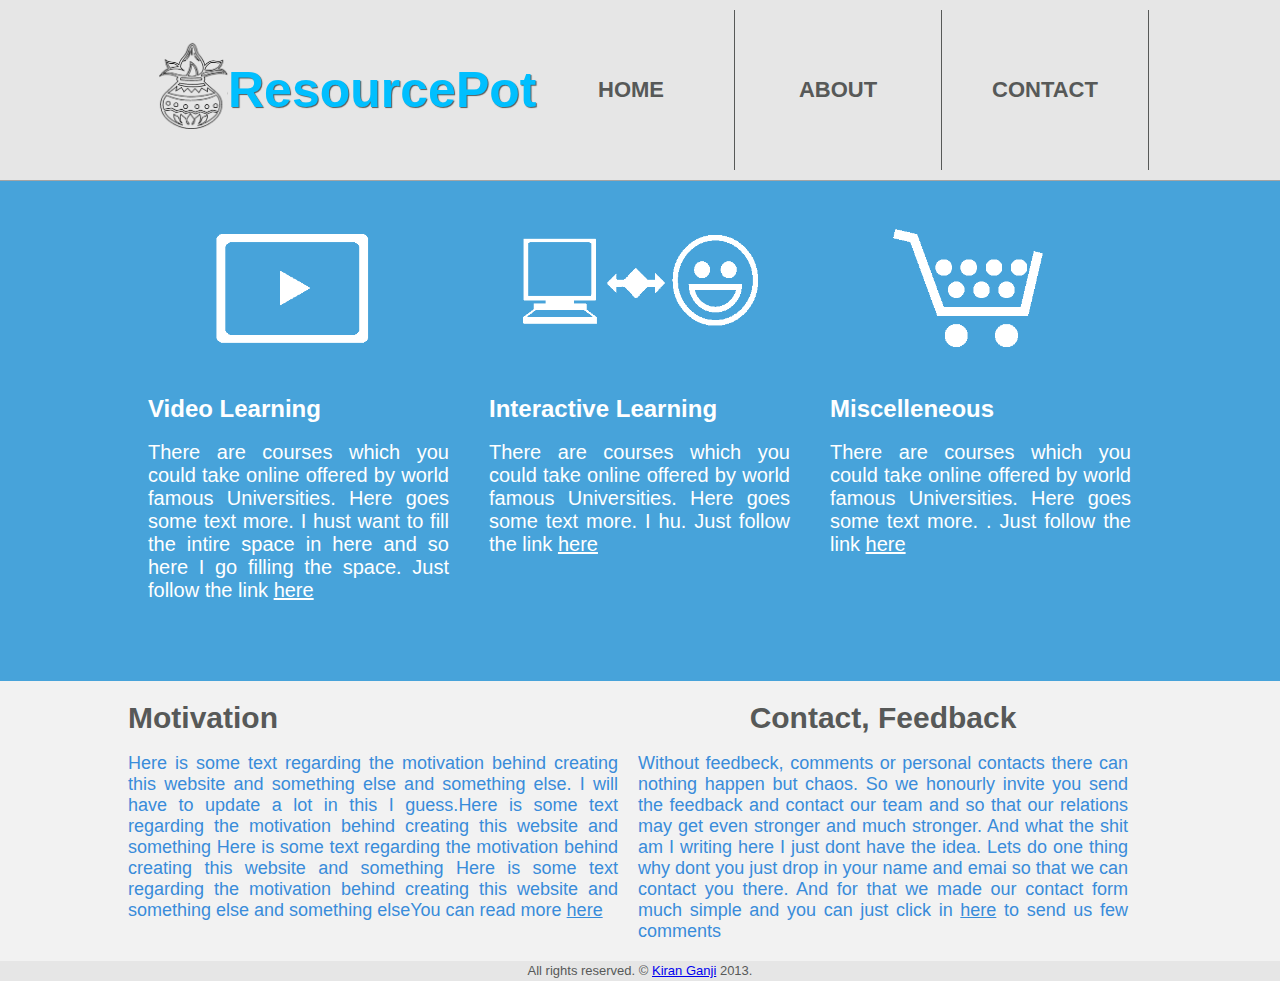
<file: index.html>
<html>
<head>
<title>Resource Pot</title>
<link href="css/style.css" type="text/css" rel="stylesheet"/>
</head>
<body>
<div id="wrapper">
	<div id="header">
		<div id="header_overlay">
		<div id="name_of_comp">
			<div id="logo">
				<img src="images/logo.gif" alt="logo" />
			</div>
			<div id="name">
				<h1>ResourcePot</h1>
			</div>
		</div>
		<div id="menubar">
			<div class="menuitem"><h2><a href="#">HOME</a></h2></div>
			<div class="menuitem"><h2><a href="#">ABOUT</a></h2></div>
			<div class="menuitem"><h2><a href="#">CONTACT</a></h2></div>
		</div>
		</div>
	</div>
	<div id="maincontent">
		<div id="block">
			<div class="mainlink">
				<div id="upper_image">
					<img src="images/videoicon.gif" alt=""/>
				</div>
				<div id="lower_text">
					<h2><a href="videolearning.html">Video Learning</a></h2><br/>
					<p>There are courses which you could take online offered by world famous Universities. Here goes some text more. I hust want to fill the intire space in here and so here I go filling the space. Just follow the link <a href="#">here</a></p>
				</div>
			</div>
			<div class="mainlink">
				<div id="upper_image">
					<img src="images/interact.gif" alt=""/>
				</div>
				<div id="lower_text">
					<h2><a href="interactive.html">Interactive Learning</a></h2><br/>
					<p>There are courses which you could take online offered by world famous Universities. Here goes some text more. I hu. Just follow the link <a href="#">here</a></p>
				</div>
			</div>
			<div class="mainlink">
				<div id="upper_image">
					<img src="images/misc.gif" alt=""/>
				</div>
				<div id="lower_text">
					<h2><a href="misc.html">Miscelleneous</a></h2><br/>
					<p>There are courses which you could take online offered by world famous Universities. Here goes some text more. . Just follow the link <a href="#">here</a></p>
				</div>
			</div>
		</div>
	</div>
	<div id="footer1">
		<div id="footer_overlay">
			<div class="footer_block">
				<h2>Motivation</h2><br/>
				<p>Here is some text regarding the motivation behind creating this website and something else and something else. 
				I will have to update a lot in this I guess.Here is some text regarding the motivation behind creating this website and something 
				Here is some text regarding the motivation behind creating this website and something 
				Here is some text regarding the motivation behind creating this website and something
				else and something elseYou can read more <a href="#">here</a></p>
			</div>
			<div class="footer_block">
				<span class="align"><h2>Contact, Feedback</h2></span><br/>
				<p>Without feedbeck, comments or personal contacts there can nothing happen but chaos. So we honourly invite you send the
				feedback and contact our team and so that our relations may get even stronger and much stronger. And what the shit am I writing
				here I just dont have the idea. Lets do one thing why dont you just drop in your name and emai so that we can contact you there.
				And for that we made our contact form much simple and you can just click in <a href="#">here</a> to send us few comments</p>
			</div>
		</div>
	</div>
	<div id="footer2">
		<div id="footer2_overlay">
			All rights reserved. &copy; <a href="kiranganji.co.nf">Kiran Ganji</a> 2013.
		</div>
	</div>
</div>
</body>
</html>
</file>
<file: css/style.css>
*{
margin:0px;
padding:0px;
}
body{
margin:0px;
padding:0px;
background-color:#ffffff;
font-family: 'Lato', Calibri, Arial, sans-serif;
}
@font-face {
	font-family: 'ecoico';
	src:url('../fonts/timelineicons/ecoico.eot');
	src:url('../fonts/timelineicons/ecoico.eot?#iefix') format('embedded-opentype'),
		url('../fonts/timelineicons/ecoico.woff') format('woff'),
		url('../fonts/timelineicons/ecoico.ttf') format('truetype'),
		url('../fonts/timelineicons/ecoico.svg#ecoico') format('svg');
	font-weight: normal;
	font-style: normal;
}
#wrapper{
width:100%;
margin:0px auto;
padding:0px;
}
#header{
width:100%;
height:180px;
background-color:#E6E6E6;
border-bottom:1px solid #A4A4A4;
}

/*------------------------Header Styles------------------------*/
#header_overlay{
width:1024px;
height:180px;
margin:0px auto;
padding:0px;
}
#name_of_comp{
width:400px;
height:180px;
float:left;
text-align:center;
}

#name_of_comp h1{
font-size:50px;
line-height:180px;
color:#00BFFF;
text-shadow: 1px 1px 1px #575958;
}
#logo{
width:70px;
height:88px;
float:left;
margin:41px 0px 51px 30px;
padding:0px;
}
#name{
width:300px;
height:180px;
float:left;
}
#logo img{
width:70px;
height:88px;
}
/* --------------Menubar Styles-----------------------*/
#menubar{
width:624px;
height:180px;
float:left;
}
.menuitem{
width:206px;
height:160px;
float:left;
margin:10px 0px 10px 0px;
padding:0px;
border-right:1px solid #575958;
line-height:160px;
text-align:center;
}
.menuitem h2{
color:#575958;
font-size:22px;
}
.menuitem a{
color:#575958;
text-decoration:none;
}
.menuitem:hover{
background-color:#ffffff;
}
.menuitem a:hover{
color:#00BFFF;
font-size:28px;
text-shadow: 1px 1px 1px #575958;
}
/*----------------Menubar styles end here-----------------------*/
/*----------------Maincontent styles start here------------------*/
#block{
width:1024px;
height:500px;
margin:0px auto;
padding:0px;
}
#maincontent{
width:100%;
height:500px;
background-color:#47a3da;
}
.mainlink{
width:301px;
height:490px;
float:left;
margin:0px;
padding:0px 20px 10px 20px;
}
#upper_image{
width:301px;
height:214px;
}
#upper_image img{
width:300px;
height:214px;
}
#lower_text{
width:301px;
height:276px;
color:#ffffff;
}
#lower_text p{
font-size:20px;
text-align:justify;
}
#lower_text p a{
color:#ffffff;
}
#lower_text h2 a{
text-decoration:none;
color:#ffffff;
}
#lower_text h2 a:hover{
text-decoration:underline;
}
/*------------------------------------Main Content styles Ends here -----------------------*/
/*------------------------------------Footer Styles Start here ----------------------------*/
#footer1{
width:100%;
height:280px;
background-color:#F2F2F2;
}
#footer2{
width:100%;
height:20px;
background-color:#E6E6E6;
}
#footer_overlay{
width:1024px;
height:280px;
margin:0px auto;
padding:0px;
}
.footer_block{
width:490px;
height:240px;
float:left;
margin:20px 20px 20px 0px;
}
.footer_block h2{
color:#575958;
font-size:30px;
}
.footer_block p{
text-align:justify;
color:#398cda;
font-size:18px;
}
.footer_block p a{
color:#398cda;
}
.align{
text-align:center;
}
#footer2_overlay{
width:1024px;
height:20px;
margin:0px auto;
padding:0px;
text-align:center;
color:#575958;
font-size:13px;
line-height:20px;
}
</file>
